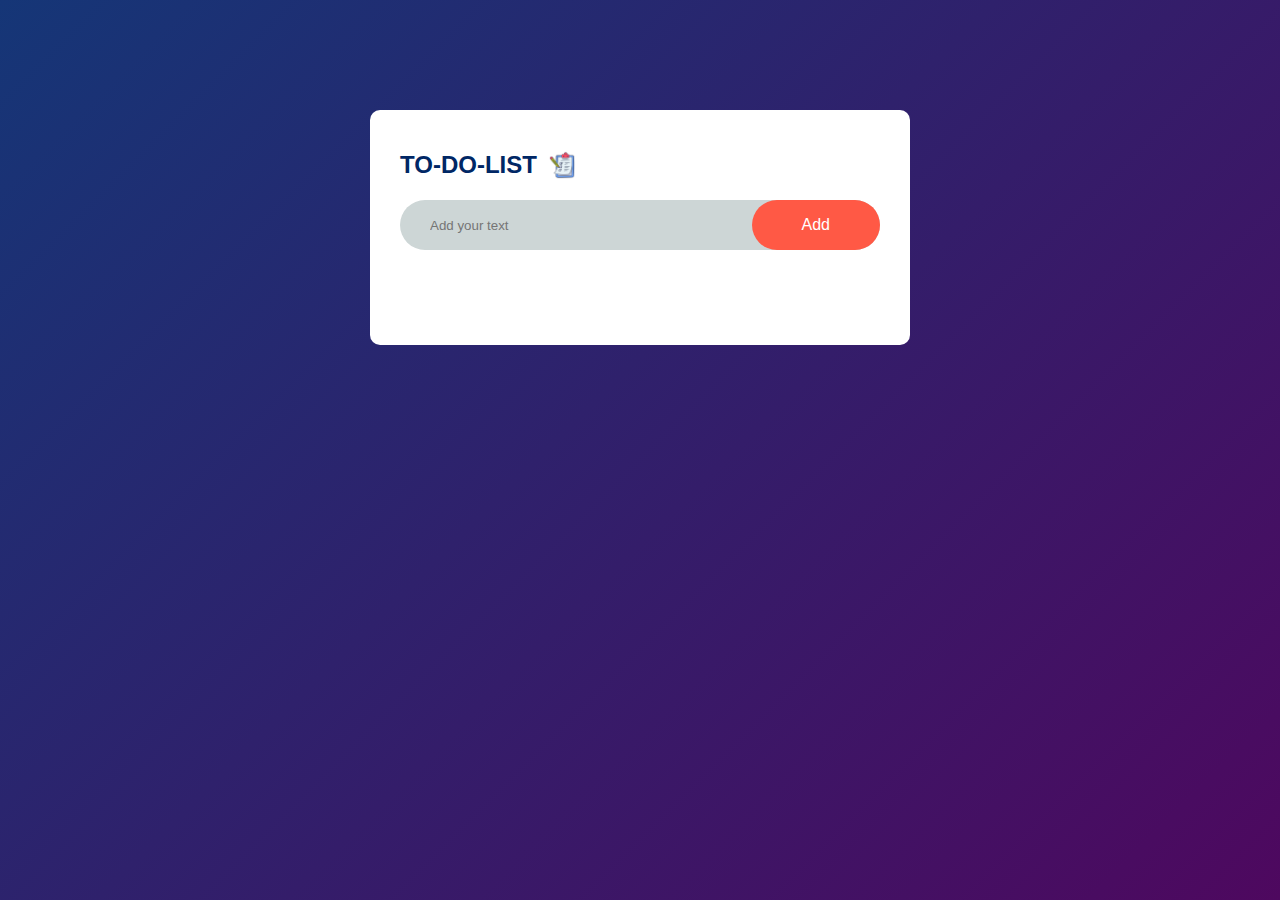
<file: Octanet Task-2/Html/index.html>
<!DOCTYPE html>
<html lang="en">
<head>
    <meta charset="UTF-8">
    <meta name="viewport" content="width=device-width, initial-scale=1.0">
    <title>TO-DO-List App</title>
    <link rel="stylesheet" href="../CSS/style.css">

</head>
<body>
    <div class="container">
        <div class="todo-app">
            <h2>TO-DO-LIST <img src="../images/to-do-list.png" alt=""></h2>
            <div class="row">
                <input type="text" id="input-box" placeholder="Add your text">
                <button onclick="addTask()">Add</button>
            </div>
            <ul id="list-container">
                <!--<li class="checked">Task 1</li>
                <li>Task 2</li>
                <li>Task 3</li>
                <li>Task 4</li>-->
            </ul>
        </div>
    </div>
<script src="../Js/script.js"></script>
</body>
</html>
</file>
<file: Octanet Task-2/CSS/style.css>
*{
    padding: 0;
    margin: 0;
    font-family: 'poppins' ,sans-serif;
    box-sizing: border-box;
}
.container{
    width: 100%;
    min-height: 100vh;
    background: linear-gradient(135deg, #153677, #4e085f);
    padding: 10px;
}
.todo-app{
    width: 100%;
    max-width: 540px ;
    background: #fff;
    margin: 100px auto 20px;
    padding: 40px 30px 70px;
    border-radius: 10px;
}
/*img{
    height: 60px;
    width:70px ;
}*/
.todo-app h2{
    color: #002765;
    display: flex;
    align-items: center;
    margin-bottom: 20px;
}
.todo-app h2 img {
    width: 30px;
    margin-left: 10px;   
}
.row{
    display: flex;
    align-items: center;
    justify-content:space-between;
    background: #cdd6d6;
    border-radius: 30px;
    padding-left: 20px;
    margin-bottom: 25px;
}
input{
    flex:1;
    border: none;
    outline: none;
    background: transparent;
    padding: 10px;
    font-weight: 14px;
}
button{
    border: none;
    outline: none;
    padding: 16px 50px;
    background: #ff5945;
    color: #fff;
    font-size: 16px;
    cursor: pointer;
    border-radius: 40px;
}
ul li{
    list-style: none;
    font-size: 17px;
    padding: 12px 8px 12px 50px;
    user-select: none;
    cursor: pointer;
    position: relative;

}
ul li::before{
    content: '';
    position: absolute;
    height: 28px;
    width: 28px;
    border-radius: 50%;
    background-image: url(../images/unchecked.png);
    background-size: cover;
    background-position: center;
    top: 12px;
    left: 8px;
}
ul li.checked{
    color: #555;
    text-decoration: line-through;
}
ul li.checked::before{
    background-image: url(../images/checked.png);
}
ul li span{
    position: absolute;
    right: 0;
    top: 5px;
    width: 40px;
    height: 40px;
    font-size: 22px ;
    color: #312f2f;
    line-height: 40px;
    text-align: center;
    border-radius: 50%;
}
ul li span:hover{
    background: #c7c8cad5;
}
</file>
